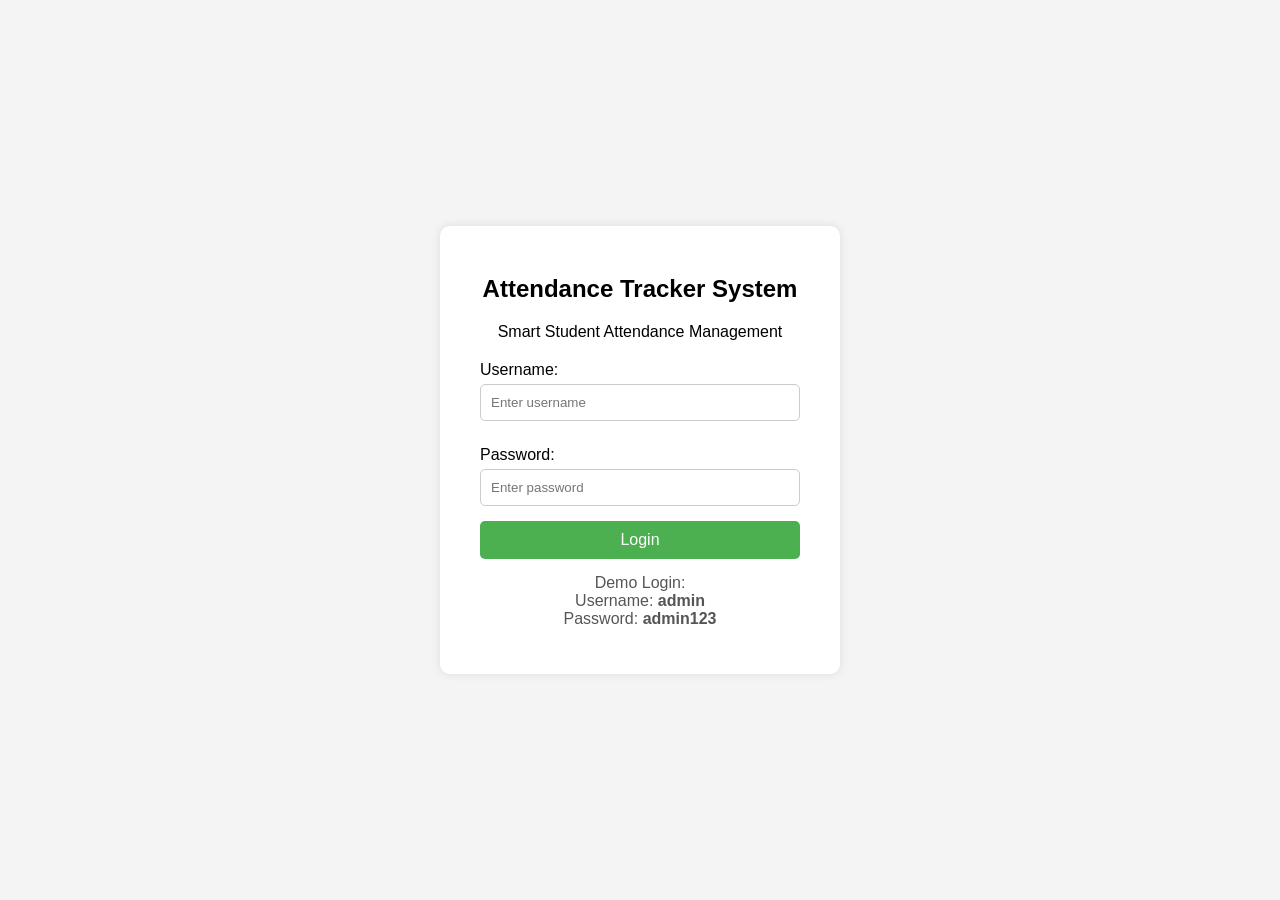
<file: index.html>
<!DOCTYPE html>
<html>
  <head>
    <title>Login - Attendance Tracker</title>
    <style>
      body {
        margin: 0;
        padding: 0;
        font-family: Arial, sans-serif;
        background: #f4f4f4;
        display: flex;
        justify-content: center;
        align-items: center;
        height: 100vh;
      }

      .login-container {
        background: white;
        padding: 30px 40px;
        border-radius: 10px;
        box-shadow: 0 0 10px rgba(0, 0, 0, 0.1);
        width: 100%;
        max-width: 400px;
        box-sizing: border-box;
      }

      .login-container h2 {
        text-align: center;
        margin-bottom: 20px;
      }

      .login-container label {
        display: block;
        margin: 10px 0 5px;
      }

      .login-container input {
        width: 100%;
        padding: 10px;
        margin-bottom: 15px;
        border-radius: 5px;
        border: 1px solid #ccc;
        box-sizing: border-box;
      }

      .login-container button {
        width: 100%;
        padding: 10px;
        background-color: #4caf50;
        color: white;
        border: none;
        border-radius: 5px;
        cursor: pointer;
        font-size: 16px;
      }

      .login-container button:hover {
        background-color: #45a049;
      }
    </style>
  </head>
  <body>
    <div class="login-container">
      <h2>Attendance Tracker System</h2>
<p style="text-align:center; margin-bottom:20px;">
Smart Student Attendance Management
</p>
      <form onsubmit="return validateLogin()">
        <label for="username">Username:</label>
        <input
          type="text"
          id="username"
          placeholder="Enter username"
          required
        />

        <label for="password">Password:</label>
        <input
          type="password"
          id="password"
          placeholder="Enter password"
          required
        />

        <button type="submit">Login</button>
<p style="text-align: center; margin-top: 15px; color: #555;">
  Demo Login:<br />
  Username: <b>admin</b><br />
  Password: <b>admin123</b>
</p>
      </form>

    </div>

    <script>
      function validateLogin() {
        const username = document.getElementById("username").value;
        const password = document.getElementById("password").value;

        const validUsername = "admin";
        const validPassword = "admin123";

        if (username === validUsername && password === validPassword) {
          window.location.href = "home.html"; // Replace with your next page
          return false;
        } else {
          alert("Invalid username or password!");
          return false;
        }
      }
    </script>
  </body>
</html>
</file>
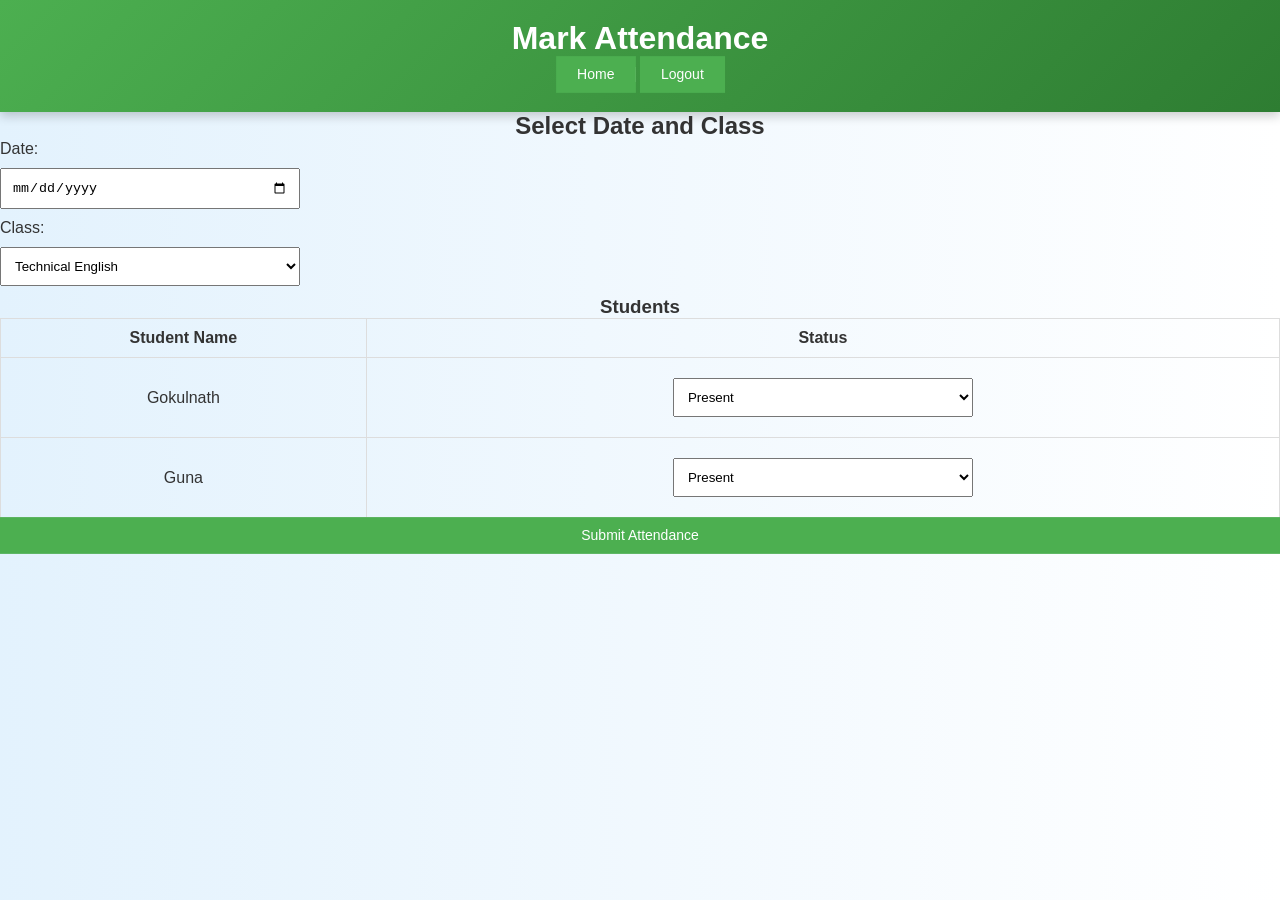
<file: attendance.html>
<!DOCTYPE html>
<html>
  <head>
    <title>Mark Attendance</title>
    <link rel="stylesheet" href="style.css" />
  </head>
  <body>
    <header>
      <h1>Mark Attendance</h1>
      <button onclick="home()">Home</button>|
      <button onclick="logout()">Logout</button>
    </header>

    <section class="attendance-form">
      <h2>Select Date and Class</h2>
      <form id="attendanceForm">
        <label for="date">Date:</label>
        <input type="date" id="date" name="date" required />

        <label for="class">Class:</label>
        <select id="class" name="class" required>
          <option value="Technical English">Technical English</option>
          <option value="Tamils and Technology">Tamils and Technology</option>
          <option value="Web Technology">Web Technology</option>
          <option value="DLC">DLC</option>
          <option value="Graph Theory">Graph Theory</option>
          <option value="Data Structure">Data structure</option>
        </select>

        <h3>Students</h3>
        <table>
          <thead>
            <tr>
              <th>Student Name</th>
              <th>Status</th>
            </tr>
          </thead>
          <tbody>
            <tr>
              <td>Gokulnath</td>
              <td>
                <select>
                  <option value="Present">Present</option>
                  <option value="Absent">Absent</option>
                  <option value="Late">Late</option>
                </select>
              </td>
            </tr>
            <tr>
              <td>Guna</td>
              <td>
                <select>
                  <option value="Present">Present</option>
                  <option value="Absent">Absent</option>
                  <option value="Late">Late</option>
                </select>
              </td>
            </tr>
          </tbody>
        </table>

        <button type="submit">Submit Attendance</button>
      </form>
    </section>

    <script>
document
  .getElementById("attendanceForm")
  .addEventListener("submit", function (e) {
    e.preventDefault();

    const attendanceData = [];

    document.querySelectorAll("tbody tr").forEach((row) => {
      const name = row.cells[0].innerText;
      const status = row.querySelector("select").value;

      attendanceData.push({
        name,
        status,
      });
    });

    localStorage.setItem(
      "attendance",
      JSON.stringify(attendanceData)
    );

    alert("Attendance Saved Successfully!");
  });
  function home() {
        alert("Returning to home...");
        window.location.href = "home.html";
      }

      function logout() {
        alert("Logging out...");
        window.location.href = "index.html";
      }
</script>
  </body>
</html>
</file>
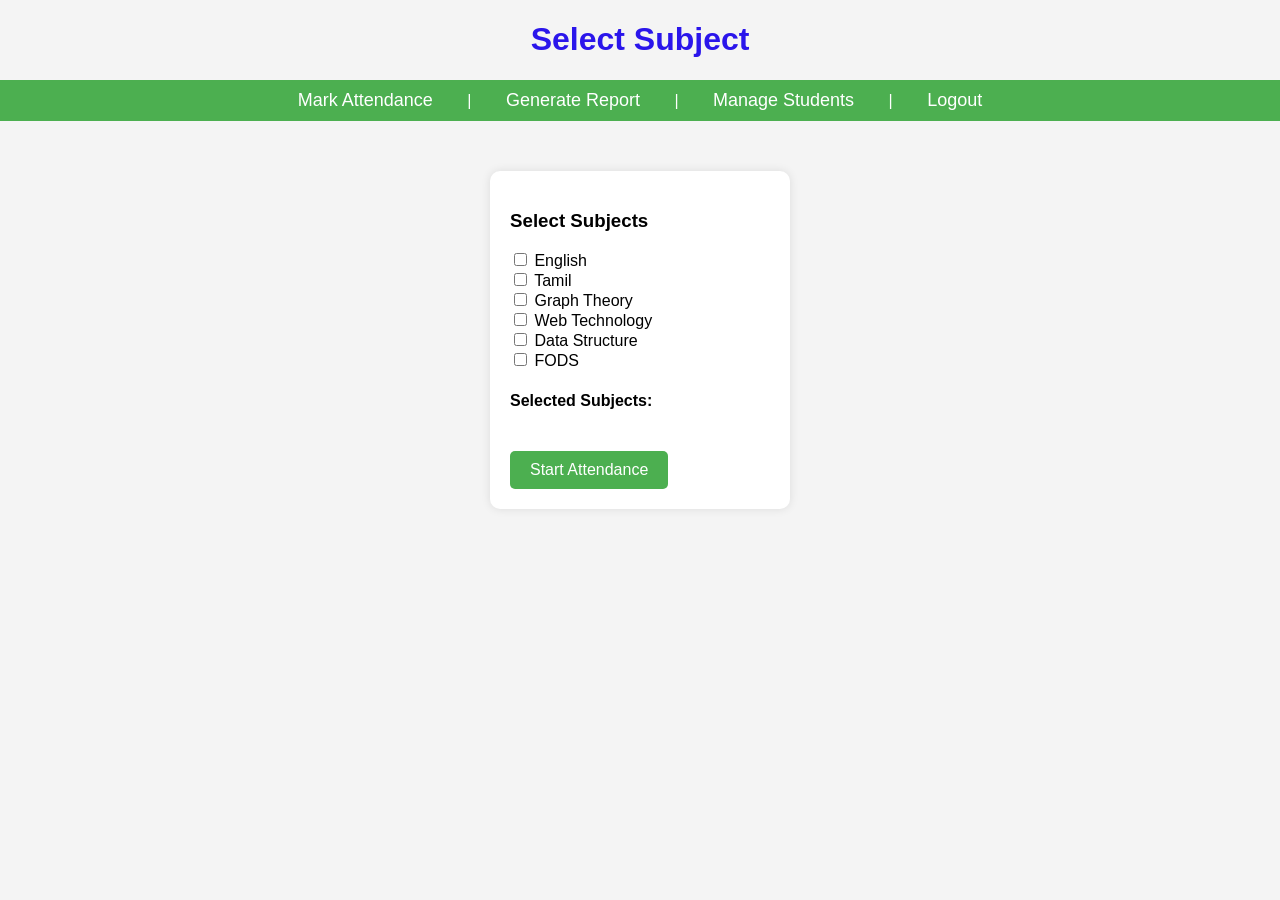
<file: home.html>
<!DOCTYPE html>
<html>
  <head>
    <title>Dashboard - Attendance Tracker</title>
    <style>
      body {
        font-family: Arial, sans-serif;
        background: #f4f4f4;
        margin: 0;
        padding: 0;
      }

      .navbar {
        background-color: #4caf50;
        padding: 10px;
        text-align: center;
        color: white;
      }

      .navbar a {
        color: white;
        text-decoration: none;
        padding: 14px 20px;
        margin: 0 10px;
        font-size: 18px;
        border-radius: 5px;
      }

      .navbar a:hover {
        background-color: #45a049;
      }

      .dashboard-container {
        padding: 20px;
        display: flex;
        flex-wrap: wrap;
        justify-content: space-around;
        margin: 20px;
      }

      .card {
        background-color: white;
        padding: 20px;
        border-radius: 10px;
        box-shadow: 0 0 10px rgba(0, 0, 0, 0.1);
        width: 300px;
        margin: 10px;
        box-sizing: border-box;
      }

      button {
        padding: 10px 20px;
        background-color: #4caf50;
        color: white;
        border: none;
        border-radius: 5px;
        cursor: pointer;
        font-size: 16px;
        margin-top: 20px;
      }

      button:hover {
        background-color: #45a049;
      }

      ul {
        list-style-type: disc;
        padding-left: 20px;
      }
    </style>
  </head>
  <body>
    <h1 style="color: rgb(42, 21, 235); text-align: center">Select Subject</h1>

    <div class="navbar">
      <a href="attendance.html">Mark Attendance</a> |
      <a href="report.html">Generate Report</a> |
      <a href="students.html">Manage Students</a> |
      <a href="index.html">Logout</a>
    </div>

    <div class="dashboard-container">
      <div class="card">
        <h3>Select Subjects</h3>
        <form id="subjects-form">
          <label><input type="checkbox" /> English</label><br />
          <label><input type="checkbox" /> Tamil</label><br />
          <label><input type="checkbox" /> Graph Theory</label><br />
          <label><input type="checkbox" /> Web Technology</label><br />
          <label><input type="checkbox" /> Data Structure</label><br />
          <label><input type="checkbox" /> FODS</label><br />
        </form>

        <div>
          <h4>Selected Subjects:</h4>
          <ul id="selected-subjects"></ul>
        </div>

        <button id="start-attendance">Start Attendance</button>
        <p id="error-message" style="color: red; display: none"></p>
      </div>
    </div>

    <script>
      function updateSelectedSubjects() {
        const selectedSubjects = [];
        const checkboxes = document.querySelectorAll(
          'input[type="checkbox"]:checked'
        );
        checkboxes.forEach((checkbox) => {
          selectedSubjects.push(checkbox.parentNode.textContent.trim());
        });

        const subjectsList = document.getElementById("selected-subjects");
        subjectsList.innerHTML = "";
        selectedSubjects.forEach((subject) => {
          const li = document.createElement("li");
          li.textContent = subject;
          subjectsList.appendChild(li);
        });
      }

      document
        .querySelectorAll('input[type="checkbox"]')
        .forEach((checkbox) => {
          checkbox.addEventListener("change", updateSelectedSubjects);
        });

      document
        .getElementById("start-attendance")
        .addEventListener("click", function () {
          const selectedCheckboxes = document.querySelectorAll(
            'input[type="checkbox"]:checked'
          );
          const errorMessage = document.getElementById("error-message");

          if (selectedCheckboxes.length === 0) {
            errorMessage.textContent = "You didn't select any subject.";
            errorMessage.style.display = "block";
          } else {
            errorMessage.style.display = "none";

            const selectedSubjects = [];
            selectedCheckboxes.forEach((checkbox) => {
              selectedSubjects.push(checkbox.parentNode.textContent.trim());
            });

            localStorage.setItem(
              "selectedSubjects",
              JSON.stringify(selectedSubjects)
            );

            window.location.href = "start.html";
          }
        });
    </script>
  </body>
</html>
</file>
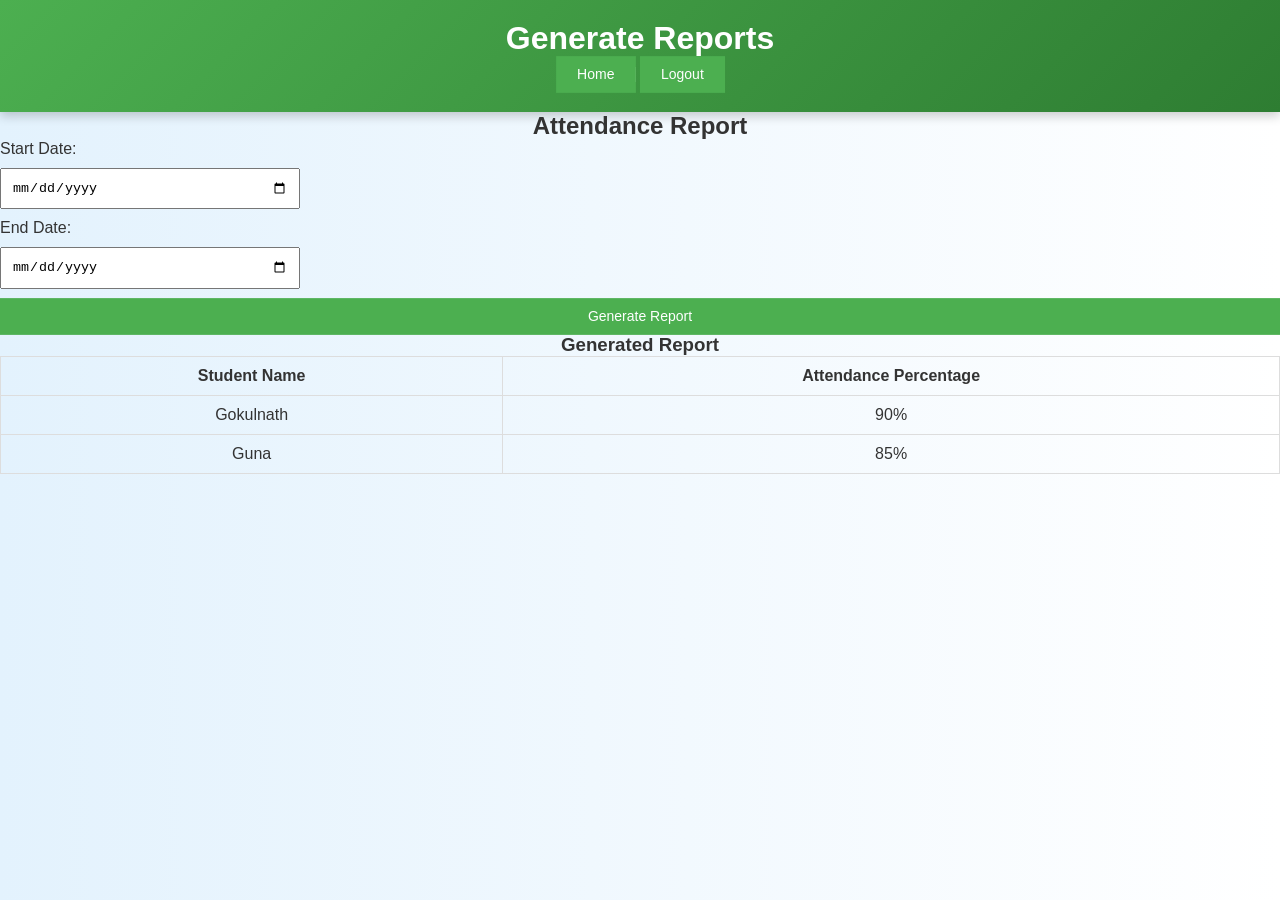
<file: report.html>
<!DOCTYPE html>
<html>
  <head>
    <title>Attendance Reports</title>
    <link rel="stylesheet" href="style.css" />
  </head>
  <body>
    <header>
      <h1>Generate Reports</h1>
      <button onclick="home()">Home</button>|
      <button onclick="logout()">Logout</button>
    </header>

    <section class="reports">
      <h2>Attendance Report</h2>
      <form>
        <label for="start-date">Start Date:</label>
        <input type="date" id="start-date" name="start-date" />

        <label for="end-date">End Date:</label>
        <input type="date" id="end-date" name="end-date" />

        <button type="submit">Generate Report</button>
      </form>

      <h3>Generated Report</h3>
      <table>
        <thead>
          <tr>
            <th>Student Name</th>
            <th>Attendance Percentage</th>
          </tr>
        </thead>
        <tbody>
          <tr>
            <td>Gokulnath</td>
            <td>90%</td>
          </tr>
          <tr>
            <td>Guna</td>
            <td>85%</td>
          </tr>
        </tbody>
      </table>
    </section>

    <script>
      function home() {
        alert("Returning to home...");
        window.location.href = "home.html";
      }

      function logout() {
        alert("Logging out...");
        window.location.href = "index.html";
      }
    </script>
  </body>
</html>
</file>
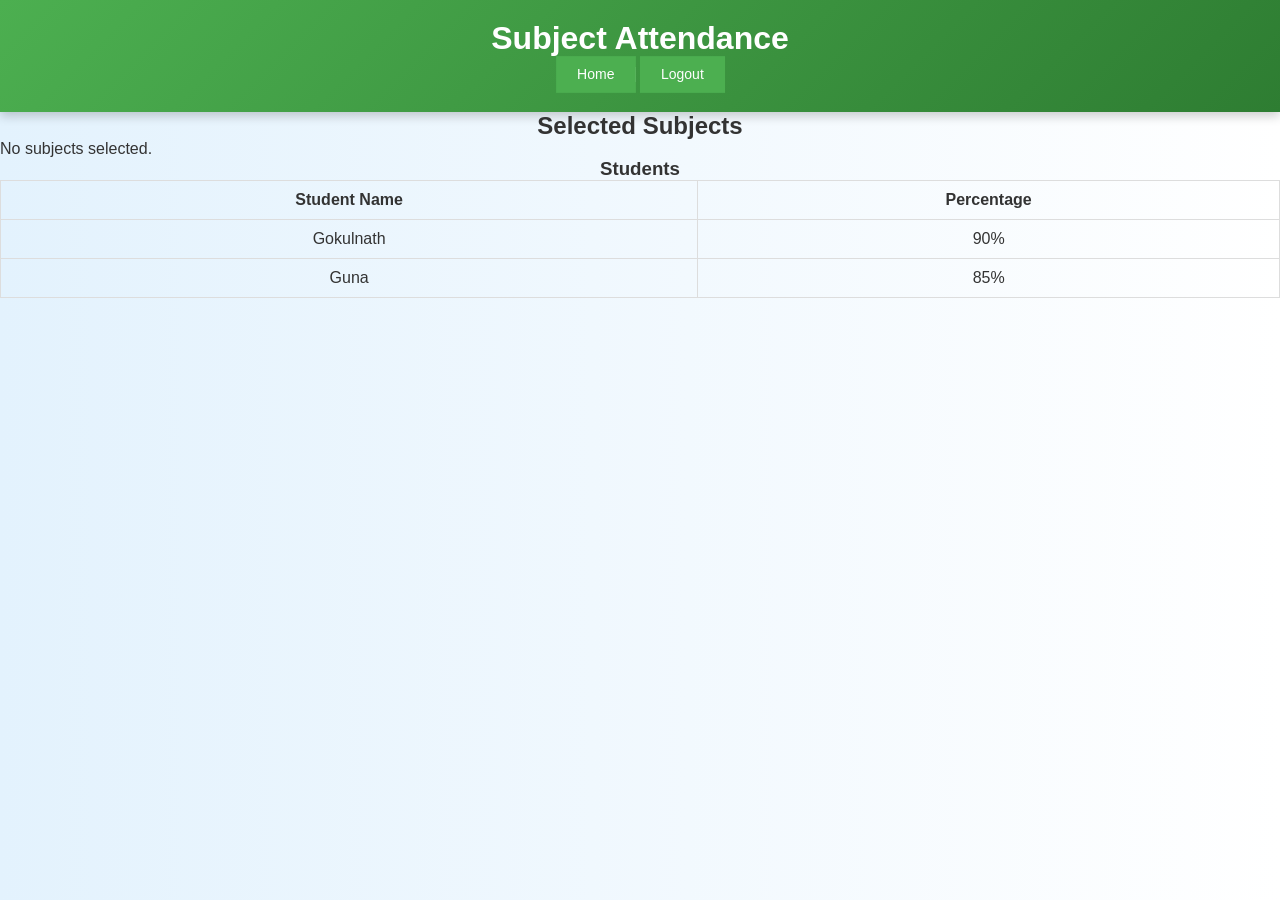
<file: start.html>
<!DOCTYPE html>
<html>
  <head>
    <title>Subject Attendance</title>
    <link rel="stylesheet" href="style.css" />
  </head>
  <body>
    <header>
      <h1>Subject Attendance</h1>
      <div>
        <button onclick="home()">Home</button>|
        <button onclick="logout()">Logout</button>
      </div>
    </header>

    <h2>Selected Subjects</h2>
    <ul id="subject-list"></ul>

    <h3>Students</h3>
    <table>
      <thead>
        <tr>
          <th>Student Name</th>
          <th>Percentage</th>
        </tr>
      </thead>
      <tbody>
        <tr>
          <td>Gokulnath</td>
          <td>90%</td>
        </tr>
        <tr>
          <td>Guna</td>
          <td>85%</td>
        </tr>
      </tbody>
    </table>

    <script>
      function home() {
        alert("Returning to home...");
        window.location.href = "home.html";
      }

      function logout() {
        alert("Logging out...");
        window.location.href = "index.html";
      }

      const subjects =
        JSON.parse(localStorage.getItem("selectedSubjects")) || [];
      const list = document.getElementById("subject-list");

      if (subjects.length === 0) {
        list.innerHTML = "<li>No subjects selected.</li>";
      } else {
        subjects.forEach((subject) => {
          const li = document.createElement("li");
          li.textContent = subject;
          list.appendChild(li);
        });
      }
    </script>
  </body>
</html>
</file>
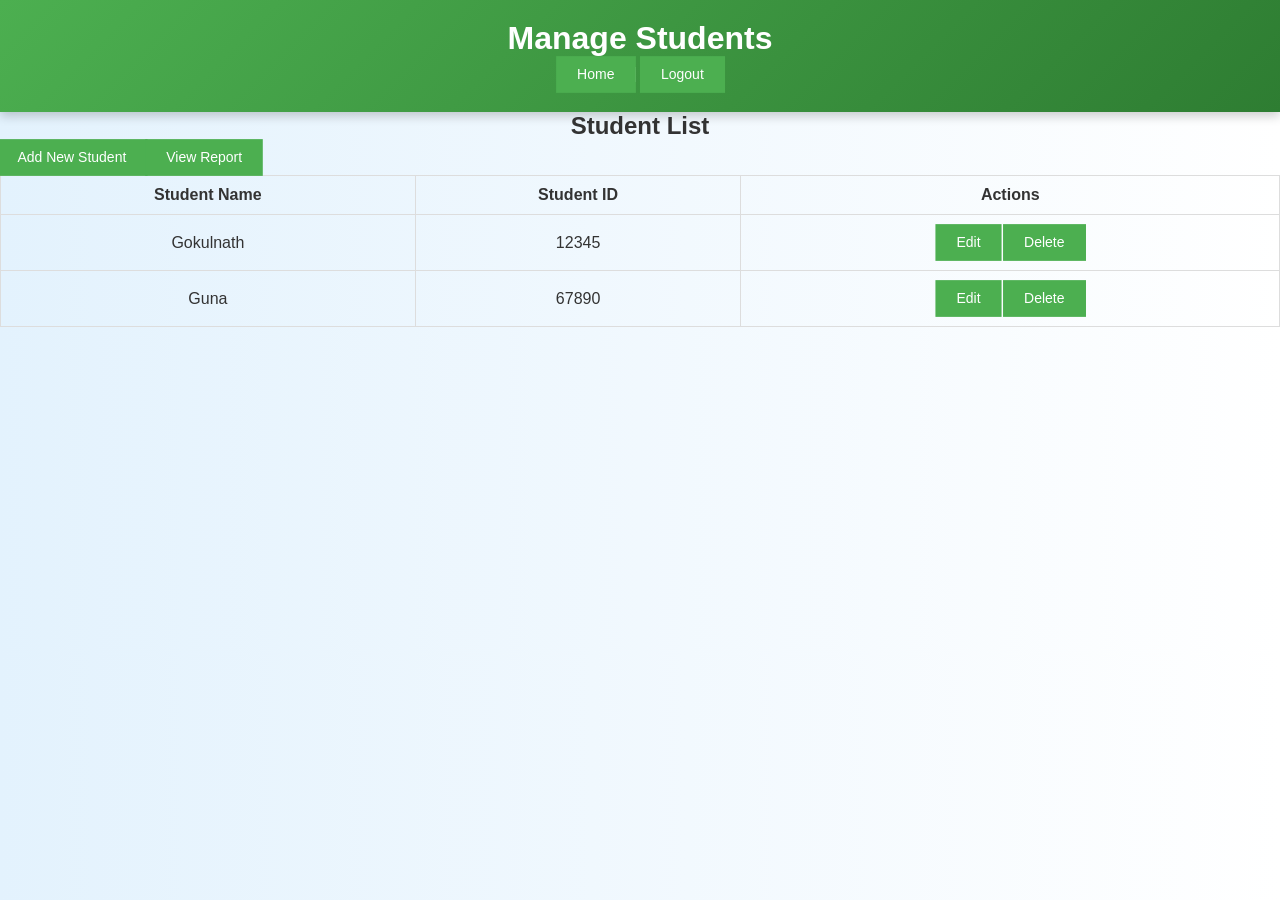
<file: students.html>
<!DOCTYPE html>
<html>
  <head>
    <title>Manage Students</title>
    <link rel="stylesheet" href="style.css" />
    <style>
      .add-form {
        margin: 15px 0;
        display: none;
      }

      .add-form input {
        margin-right: 10px;
      }

      .add-form button {
        padding: 5px 10px;
      }
    </style>
  </head>
  <body>
    <header>
      <h1>Manage Students</h1>
      <button onclick="home()">Home</button>|
      <button onclick="logout()">Logout</button>
    </header>

    <section class="student-management">
      <h2>Student List</h2>
      <button onclick="toggleAddForm()">Add New Student</button>
      <button onclick="viewReport()">View Report</button>

      <!-- Add Student Form -->
      <div class="add-form" id="addForm">
        <input
          type="text"
          id="studentName"
          placeholder="Student Name"
          required
        />
        <input type="text" id="studentId" placeholder="Student ID" required />
        <button onclick="addStudent()">Add</button>
      </div>

      <!-- Student Table -->
      <table>
        <thead>
          <tr>
            <th>Student Name</th>
            <th>Student ID</th>
            <th>Actions</th>
          </tr>
        </thead>
        <tbody id="studentTable">
          <tr>
            <td>Gokulnath</td>
            <td>12345</td>
            <td>
              <button onclick="editStudent(this)">Edit</button>
              <button onclick="deleteStudent(this)">Delete</button>
            </td>
          </tr>
          <tr>
            <td>Guna</td>
            <td>67890</td>
            <td>
              <button onclick="editStudent(this)">Edit</button>
              <button onclick="deleteStudent(this)">Delete</button>
            </td>
          </tr>
        </tbody>
      </table>
    </section>

    <script>
      function home() {
        alert("Returning to home...");
        window.location.href = "home.html";
      }

      function logout() {
        alert("Logging out...");
        window.location.href = "index.html";
      }

      function viewReport() {
        alert("Redirecting to report page");
        window.location.href = "report.html";
      }

      function toggleAddForm() {
        const form = document.getElementById("addForm");
        form.style.display = form.style.display === "none" ? "block" : "none";
      }

      function isDuplicate(name, id) {
        const rows = document.querySelectorAll("#studentTable tr");
        for (const row of rows) {
          const existingName = row.cells[0].innerText.trim().toLowerCase();
          const existingId = row.cells[1].innerText.trim();
          if (existingName === name.toLowerCase() || existingId === id) {
            return true;
          }
        }
        return false;
      }

      function addStudent() {
        const name = document.getElementById("studentName").value.trim();
        const id = document.getElementById("studentId").value.trim();

        if (name === "" || id === "") {
          alert("Please fill in both fields");
          return;
        }

        if (isDuplicate(name, id)) {
          alert("Student with this name or ID already exists!");
          return;
        }

        const table = document.getElementById("studentTable");
        const newRow = document.createElement("tr");

        newRow.innerHTML = `
        <td>${name}</td>
        <td>${id}</td>
        <td>
          <button onclick="editStudent(this)">Edit</button>
          <button onclick="deleteStudent(this)">Delete</button>
        </td>
      `;

        table.appendChild(newRow);

        document.getElementById("studentName").value = "";
        document.getElementById("studentId").value = "";
        document.getElementById("addForm").style.display = "none";
      }

      function deleteStudent(button) {
        const row = button.closest("tr");
        const name = row.cells[0].innerText;
        if (confirm(`Are you sure you want to delete ${name}?`)) {
          row.remove();
        }
      }

      function editStudent(button) {
        const row = button.closest("tr");
        const nameCell = row.cells[0];
        const idCell = row.cells[1];

        const currentName = nameCell.innerText;
        const currentId = idCell.innerText;

        const newName = prompt("Enter new name:", currentName)?.trim();
        const newId = prompt("Enter new student ID:", currentId)?.trim();

        if (newName && newId) {
          // Check for duplicates excluding the current row
          const rows = document.querySelectorAll("#studentTable tr");
          for (const r of rows) {
            if (r !== row) {
              const existingName = r.cells[0].innerText.trim().toLowerCase();
              const existingId = r.cells[1].innerText.trim();
              if (
                existingName === newName.toLowerCase() ||
                existingId === newId
              ) {
                alert("Another student with this name or ID already exists!");
                return;
              }
            }
          }

          nameCell.innerText = newName;
          idCell.innerText = newId;
        }
      }
    </script>
  </body>
</html>
</file>
<file: style.css>
* {
  margin: 0;
  padding: 0;
  box-sizing: border-box;
}

body {
  font-family: "Poppins", sans-serif;
  background: linear-gradient(to right, #e3f2fd, #ffffff);
  color: #333;
}

body {
  font-family: Arial, sans-serif;
  margin: 0;
  padding: 0;
  background-color: #f4f4f9;
}

header {
  background: linear-gradient(135deg, #4caf50, #2e7d32);
  color: white;
  padding: 20px;
  text-align: center;
  box-shadow: 0 4px 10px rgba(0, 0, 0, 0.2);
}

header nav {
  margin-top: 20px;
}

header nav a {
  margin: 0 15px;
  color: white;
  text-decoration: none;
}

button {
  padding: 10px 20px;
  background-color: #4caf50;
  color: white;
  border: none;
  cursor: pointer;
  transform: scale(1.05);
}

button:hover {
  background-color: #45a049;
}

.container {
  width: 80%;
  margin: 20px auto;
}

form {
  display: flex;
  flex-direction: column;
}

input,
select {
  padding: 10px;
  margin: 10px 0;
  width: 300px;
}

table {
  width: 100%;
  border-collapse: collapse;
}

table,
th,
td {
  border: 1px solid #ddd;
}

th,
td {
  padding: 10px;
  text-align: center;
}

h2,
h3 {
  text-align: center;
}

.dashboard .overview {
  display: flex;
  justify-content: space-around;
}

.box {
  background-color: #f1f1f1;
  padding: 20px;
  border-radius: 8px;
  width: 30%;
}
</file>
